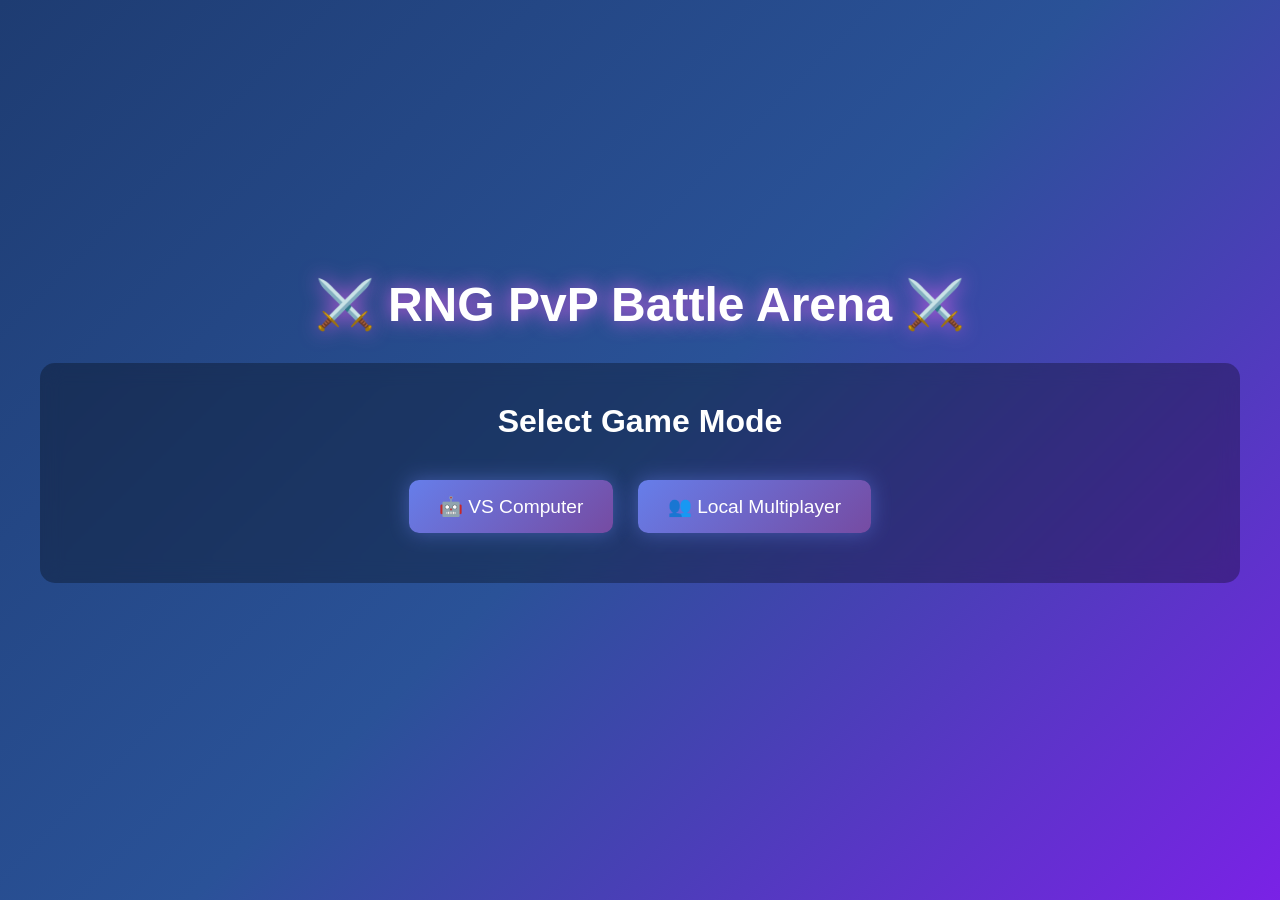
<file: pvp.html>
<!DOCTYPE html>
<html lang="en">
<head>
    <meta charset="UTF-8">
    <meta name="viewport" content="width=device-width, initial-scale=1.0">
    <title>RNG PvP Battle Game</title>
    <style>
        * {
            margin: 0;
            padding: 0;
            box-sizing: border-box;
        }

        body {
            font-family: 'Arial', sans-serif;
            background: linear-gradient(135deg, #1e3c72 0%, #2a5298 50%, #7a22e6 100%);
            color: #fff;
            min-height: 100vh;
            display: flex;
            justify-content: center;
            align-items: center;
            padding: 20px;
        }

        .container {
            max-width: 1200px;
            width: 100%;
        }

        h1 {
            text-align: center;
            font-size: 3em;
            margin-bottom: 30px;
            text-shadow: 0 0 20px rgba(255, 100, 255, 0.8);
            animation: glow 2s ease-in-out infinite;
        }

        @keyframes glow {
            0%, 100% {
                text-shadow: 0 0 20px rgba(255, 100, 255, 0.8);
            }
            50% {
                text-shadow: 0 0 40px rgba(255, 100, 255, 1);
            }
        }

        .mode-selection {
            text-align: center;
            margin-bottom: 40px;
            padding: 40px;
            background: rgba(0, 0, 0, 0.3);
            border-radius: 15px;
            backdrop-filter: blur(10px);
        }

        .mode-selection h2 {
            font-size: 2em;
            margin-bottom: 30px;
        }

        .mode-btn {
            padding: 15px 30px;
            margin: 10px;
            font-size: 1.2em;
            background: linear-gradient(135deg, #667eea 0%, #764ba2 100%);
            color: white;
            border: none;
            border-radius: 10px;
            cursor: pointer;
            transition: transform 0.3s, box-shadow 0.3s;
            box-shadow: 0 0 20px rgba(102, 126, 234, 0.5);
        }

        .mode-btn:hover {
            transform: scale(1.05);
            box-shadow: 0 0 40px rgba(102, 126, 234, 0.8);
        }

        .game-area {
            display: grid;
            grid-template-columns: 1fr 1fr 1fr;
            gap: 30px;
            margin-bottom: 40px;
        }

        @media (max-width: 768px) {
            .game-area {
                grid-template-columns: 1fr;
                gap: 20px;
            }
        }

        .player-section {
            background: rgba(0, 0, 0, 0.4);
            border-radius: 15px;
            padding: 30px;
            backdrop-filter: blur(10px);
            border: 2px solid;
            transition: transform 0.3s;
        }

        .player1 {
            border-color: #00ffff;
            box-shadow: 0 0 30px rgba(0, 255, 255, 0.3);
        }

        .player2 {
            border-color: #ff0000;
            box-shadow: 0 0 30px rgba(255, 0, 0, 0.3);
        }

        .player-name {
            font-size: 1.8em;
            font-weight: bold;
            margin-bottom: 20px;
            text-align: center;
        }

        .player1 .player-name {
            color: #00ffff;
            text-shadow: 0 0 10px rgba(0, 255, 255, 0.8);
        }

        .player2 .player-name {
            color: #ff0000;
            text-shadow: 0 0 10px rgba(255, 0, 0, 0.8);
        }

        .health-bar {
            width: 100%;
            height: 30px;
            background: rgba(0, 0, 0, 0.5);
            border-radius: 15px;
            overflow: hidden;
            margin-bottom: 10px;
            border: 2px solid #333;
        }

        .player1 .health-fill {
            background: linear-gradient(90deg, #00ffff, #00aa88);
            transition: width 0.5s ease;
            height: 100%;
        }

        .player2 .health-fill {
            background: linear-gradient(90deg, #ff0000, #ff6600);
            transition: width 0.5s ease;
            height: 100%;
        }

        .health-text {
            text-align: center;
            font-size: 1.2em;
            font-weight: bold;
            margin-bottom: 15px;
        }

        .stats {
            font-size: 0.95em;
            line-height: 1.8;
        }

        .vs-area {
            display: flex;
            flex-direction: column;
            justify-content: center;
            align-items: center;
        }

        .turn-info {
            text-align: center;
            background: rgba(0, 0, 0, 0.5);
            border-radius: 15px;
            padding: 30px;
            backdrop-filter: blur(10px);
            border: 2px solid #ffd700;
            box-shadow: 0 0 30px rgba(255, 215, 0, 0.4);
        }

        #turnDisplay {
            font-size: 1.8em;
            font-weight: bold;
            color: #ffd700;
            text-shadow: 0 0 20px rgba(255, 215, 0, 0.8);
            margin-bottom: 20px;
        }

        #messageBox {
            font-size: 1.1em;
            color: #fff;
            min-height: 60px;
            display: flex;
            align-items: center;
            justify-content: center;
        }

        .control-panel {
            display: flex;
            justify-content: center;
            gap: 20px;
            flex-wrap: wrap;
            margin-bottom: 30px;
        }

        .action-btn {
            padding: 12px 25px;
            font-size: 1.1em;
            background: linear-gradient(135deg, #667eea 0%, #764ba2 100%);
            color: white;
            border: 2px solid #667eea;
            border-radius: 10px;
            cursor: pointer;
            transition: all 0.3s;
            box-shadow: 0 0 15px rgba(102, 126, 234, 0.5);
            font-weight: bold;
        }

        .action-btn:hover {
            background: linear-gradient(135deg, #764ba2 0%, #667eea 100%);
            transform: scale(1.05);
            box-shadow: 0 0 30px rgba(102, 126, 234, 0.8);
        }

        .game-over-screen {
            position: fixed;
            top: 0;
            left: 0;
            width: 100%;
            height: 100%;
            background: rgba(0, 0, 0, 0.8);
            display: flex;
            justify-content: center;
            align-items: center;
            z-index: 1000;
        }

        .game-over-content {
            background: linear-gradient(135deg, #667eea 0%, #764ba2 100%);
            padding: 50px;
            border-radius: 20px;
            text-align: center;
            box-shadow: 0 0 50px rgba(102, 126, 234, 0.8);
        }

        .game-over-content h2 {
            font-size: 2.5em;
            margin-bottom: 20px;
            animation: glow 2s ease-in-out infinite;
        }

        .restart-btn {
            padding: 15px 40px;
            font-size: 1.2em;
            background: #ffd700;
            color: black;
            border: none;
            border-radius: 10px;
            cursor: pointer;
            transition: all 0.3s;
            font-weight: bold;
            box-shadow: 0 0 20px rgba(255, 215, 0, 0.6);
        }

        .restart-btn:hover {
            transform: scale(1.1);
            box-shadow: 0 0 40px rgba(255, 215, 0, 1);
        }
    </style>
</head>
<body>
    <div class="container">
        <h1>⚔️ RNG PvP Battle Arena ⚔️</h1>

        <!-- Game Mode Selection -->
        <div id="modeSelection" class="mode-selection">
            <h2>Select Game Mode</h2>
            <button class="mode-btn" onclick="startSinglePlayer()">🤖 VS Computer</button>
            <button class="mode-btn" onclick="startMultiplayer()">👥 Local Multiplayer</button>
        </div>

        <!-- Main Game Area -->
        <div id="gameArea" class="game-area" style="display: none;">
            <!-- Player 1 -->
            <div class="player-section player1">
                <div class="player-name" id="p1Name">Player 1</div>
                <div class="health-bar">
                    <div class="health-fill" id="p1Health" style="width: 100%"></div>
                </div>
                <div class="health-text" id="p1HealthText">100 / 100</div>
                <div class="stats">
                    <p>Last Roll: <span id="p1LastRoll">-</span></p>
                    <p>Damage: <span id="p1Damage">0</span></p>
                </div>
            </div>

            <!-- VS -->
            <div class="vs-area">
                <div class="turn-info">
                    <div id="turnDisplay">Player 1's Turn</div>
                    <div id="messageBox"></div>
                </div>
            </div>

            <!-- Player 2 -->
            <div class="player-section player2">
                <div class="player-name" id="p2Name">Player 2</div>
                <div class="health-bar">
                    <div class="health-fill" id="p2Health" style="width: 100%"></div>
                </div>
                <div class="health-text" id="p2HealthText">100 / 100</div>
                <div class="stats">
                    <p>Last Roll: <span id="p2LastRoll">-</span></p>
                    <p>Damage: <span id="p2Damage">0</span></p>
                </div>
            </div>
        </div>

        <!-- Control Panel -->
        <div id="controlPanel" class="control-panel" style="display: none;">
            <button class="action-btn" onclick="rollDice()">🎲 Roll Dice (1-20)</button>
            <button class="action-btn" onclick="useSpecialAttack()">⚡ Special Attack (1-30)</button>
            <button class="action-btn" onclick="defend()">🛡️ Defend</button>
        </div>

        <!-- Game Over Screen -->
        <div id="gameOverScreen" class="game-over-screen" style="display: none;">
            <div class="game-over-content">
                <h2 id="winnerText"></h2>
                <p id="finalStats"></p>
                <button class="restart-btn" onclick="restartGame()">🔄 Play Again</button>
            </div>
        </div>
    </div>

    <script>
        let gameState = {
            mode: null,
            currentPlayer: 1,
            player1: {
                name: 'Player 1',
                health: 100,
                maxHealth: 100,
                defending: false,
                lastRoll: 0,
                lastDamage: 0
            },
            player2: {
                name: 'Player 2',
                health: 100,
                maxHealth: 100,
                defending: false,
                lastRoll: 0,
                lastDamage: 0
            },
            gameOver: false
        };

        function startSinglePlayer() {
            gameState.mode = 'single';
            gameState.player2.name = '🤖 Computer';
            document.getElementById('p2Name').textContent = gameState.player2.name;
            startGame();
        }

        function startMultiplayer() {
            gameState.mode = 'multi';
            const name = prompt('Enter Player 2 name:') || 'Player 2';
            gameState.player2.name = name;
            document.getElementById('p2Name').textContent = gameState.player2.name;
            startGame();
        }

        function startGame() {
            document.getElementById('modeSelection').style.display = 'none';
            document.getElementById('gameArea').style.display = 'grid';
            document.getElementById('controlPanel').style.display = 'flex';
            document.getElementById('p1Name').textContent = gameState.player1.name;
            updateUI();
        }

        function rollDice() {
            if (gameState.gameOver) return;

            const player = gameState.currentPlayer === 1 ? gameState.player1 : gameState.player2;
            const opponent = gameState.currentPlayer === 1 ? gameState.player2 : gameState.player1;

            const roll = Math.floor(Math.random() * 20) + 1;
            player.lastRoll = roll;

            let damage = roll;
            if (opponent.defending) {
                damage = Math.max(0, damage - 5);
                opponent.defending = false;
                showMessage(`${getPlayerName(gameState.currentPlayer)} rolled ${roll}! Defense reduced damage!`);
            } else {
                showMessage(`${getPlayerName(gameState.currentPlayer)} rolled ${roll}! Dealing ${damage} damage!`);
            }

            player.lastDamage = damage;
            opponent.health -= damage;
            opponent.health = Math.max(0, opponent.health);

            checkGameOver();
            if (!gameState.gameOver) {
                switchTurn();
            }
        }

        function useSpecialAttack() {
            if (gameState.gameOver) return;

            const player = gameState.currentPlayer === 1 ? gameState.player1 : gameState.player2;
            const opponent = gameState.currentPlayer === 1 ? gameState.player2 : gameState.player1;

            const roll = Math.floor(Math.random() * 30) + 1;
            player.lastRoll = roll;

            let damage = roll;
            if (opponent.defending) {
                damage = Math.max(0, damage - 8);
                opponent.defending = false;
                showMessage(`⚡ ${getPlayerName(gameState.currentPlayer)} used Special Attack! Rolled ${roll}. Defense blocked most of it!`);
            } else {
                showMessage(`⚡ ${getPlayerName(gameState.currentPlayer)} used Special Attack! Rolled ${roll}! Massive ${damage} damage!`);
            }

            player.lastDamage = damage;
            opponent.health -= damage;
            opponent.health = Math.max(0, opponent.health);

            checkGameOver();
            if (!gameState.gameOver) {
                switchTurn();
            }
        }

        function defend() {
            if (gameState.gameOver) return;

            const player = gameState.currentPlayer === 1 ? gameState.player1 : gameState.player2;
            player.defending = true;
            player.lastRoll = 0;
            player.lastDamage = 0;

            showMessage(`🛡️ ${getPlayerName(gameState.currentPlayer)} is defending! Next damage will be reduced.`);
            switchTurn();
        }

        function switchTurn() {
            if (gameState.mode === 'single' && gameState.currentPlayer === 1) {
                gameState.currentPlayer = 2;
                updateUI();
                setTimeout(computerTurn, 1500);
            } else if (gameState.mode === 'single' && gameState.currentPlayer === 2) {
                gameState.currentPlayer = 1;
                updateUI();
            } else {
                gameState.currentPlayer = gameState.currentPlayer === 1 ? 2 : 1;
                updateUI();
            }
        }

        function computerTurn() {
            if (gameState.gameOver) return;

            const actions = ['attack', 'special', 'defend', 'defend'];
            const randomAction = actions[Math.floor(Math.random() * actions.length)];

            if (randomAction === 'attack') {
                rollDice();
            } else if (randomAction === 'special') {
                useSpecialAttack();
            } else {
                defend();
            }
        }

        function checkGameOver() {
            if (gameState.player1.health <= 0) {
                endGame(gameState.player2.name);
            } else if (gameState.player2.health <= 0) {
                endGame(gameState.player1.name);
            }
        }

        function endGame(winner) {
            gameState.gameOver = true;
            document.getElementById('controlPanel').style.display = 'none';

            const winnerText = `🎉 ${winner} WINS! 🎉`;
            const finalStats = `
                ${gameState.player1.name}: ${gameState.player1.health} HP remaining<br>
                ${gameState.player2.name}: ${gameState.player2.health} HP remaining
            `;

            document.getElementById('winnerText').textContent = winnerText;
            document.getElementById('finalStats').innerHTML = finalStats;
            document.getElementById('gameOverScreen').style.display = 'flex';
        }

        function updateUI() {
            const p1HealthPercent = (gameState.player1.health / gameState.player1.maxHealth) * 100;
            document.getElementById('p1Health').style.width = p1HealthPercent + '%';
            document.getElementById('p1HealthText').textContent = `${gameState.player1.health} / ${gameState.player1.maxHealth}`;
            document.getElementById('p1LastRoll').textContent = gameState.player1.lastRoll || '-';
            document.getElementById('p1Damage').textContent = gameState.player1.lastDamage || '0';

            const p2HealthPercent = (gameState.player2.health / gameState.player2.maxHealth) * 100;
            document.getElementById('p2Health').style.width = p2HealthPercent + '%';
            document.getElementById('p2HealthText').textContent = `${gameState.player2.health} / ${gameState.player2.maxHealth}`;
            document.getElementById('p2LastRoll').textContent = gameState.player2.lastRoll || '-';
            document.getElementById('p2Damage').textContent = gameState.player2.lastDamage || '0';

            const currentName = getPlayerName(gameState.currentPlayer);
            document.getElementById('turnDisplay').textContent = `${currentName}'s Turn`;
        }

        function showMessage(message) {
            document.getElementById('messageBox').textContent = message;
            updateUI();
        }

        function getPlayerName(playerNum) {
            return playerNum === 1 ? gameState.player1.name : gameState.player2.name;
        }

        function restartGame() {
            gameState = {
                mode: null,
                currentPlayer: 1,
                player1: {
                    name: 'Player 1',
                    health: 100,
                    maxHealth: 100,
                    defending: false,
                    lastRoll: 0,
                    lastDamage: 0
                },
                player2: {
                    name: 'Player 2',
                    health: 100,
                    maxHealth: 100,
                    defending: false,
                    lastRoll: 0,
                    lastDamage: 0
                },
                gameOver: false
            };

            document.getElementById('modeSelection').style.display = 'block';
            document.getElementById('gameArea').style.display = 'none';
            document.getElementById('controlPanel').style.display = 'none';
            document.getElementById('gameOverScreen').style.display = 'none';
            document.getElementById('messageBox').textContent = '';
        }

        console.log('🎮 RNG PvP Game loaded! Choose your battle mode.');
    </script>
</body>
</html>
</file>
